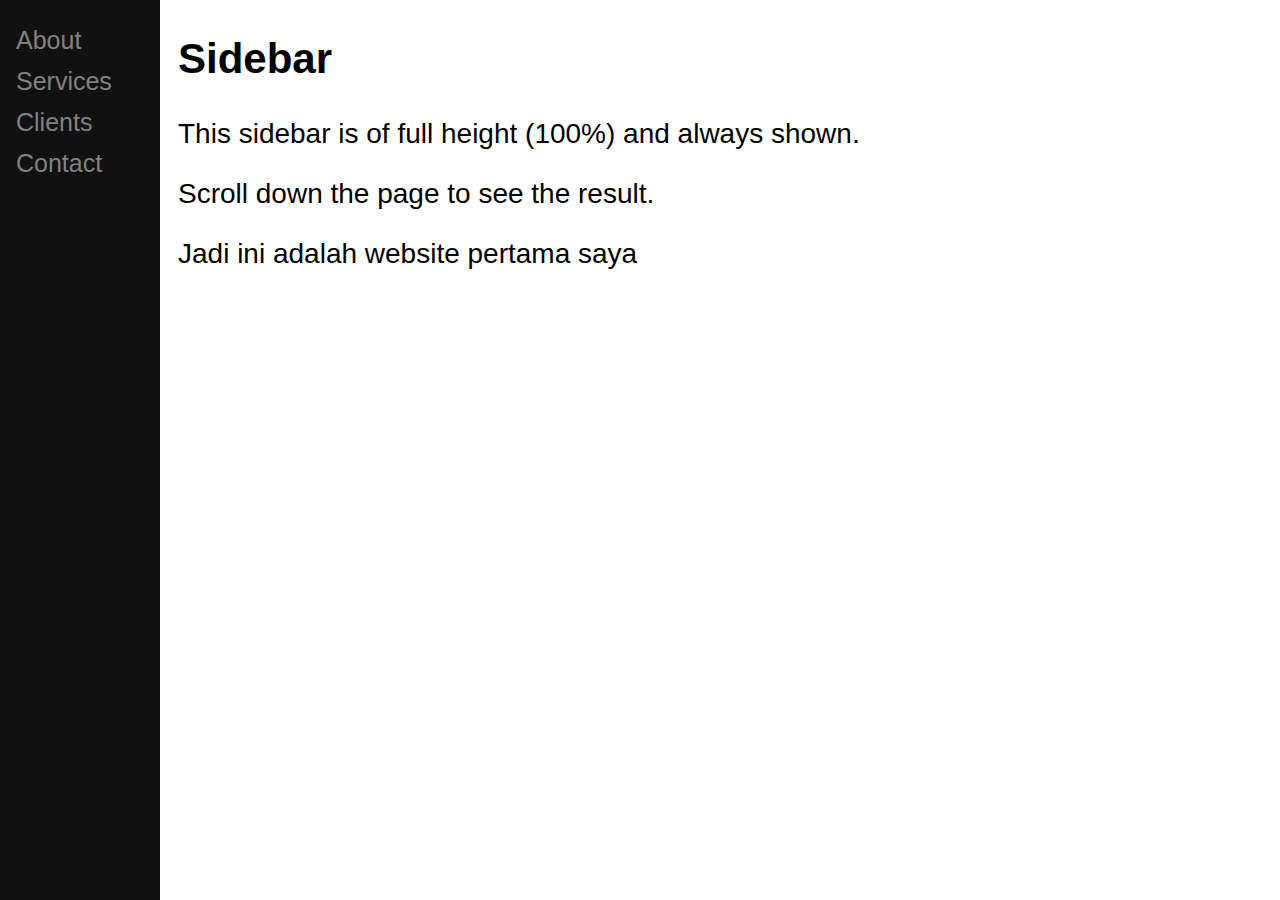
<file: apaa.html>
<!DOCTYPE html>
<html>
<head>
<meta name="viewport" content="width=device-width, initial-scale=1">
<style>
body {
  font-family: "Lato", sans-serif;
}

.sidenav {
  height: 100%;
  width: 160px;
  position: fixed;
  z-index: 1;
  top: 0;
  left: 0;
  background-color: #111;
  overflow-x: hidden;
  padding-top: 20px;
}

.sidenav a {
  padding: 6px 8px 6px 16px;
  text-decoration: none;
  font-size: 25px;
  color: #818181;
  display: block;
}

.sidenav a:hover {
  color: #f1f1f1;
}

.main {
  margin-left: 160px; /* Same as the width of the sidenav */
  font-size: 28px; /* Increased text to enable scrolling */
  padding: 0px 10px;
}

@media screen and (max-height: 450px) {
  .sidenav {padding-top: 15px;}
  .sidenav a {font-size: 18px;}
}
</style>
</head>
<body>

<div class="sidenav">
  <a href="#about">About</a>
  <a href="#services">Services</a>
  <a href="#clients">Clients</a>
  <a href="#contact">Contact</a>
</div>

<div class="main">
  <h2>Sidebar</h2>
  <p>This sidebar is of full height (100%) and always shown.</p>
  <p>Scroll down the page to see the result.</p>
  <p>Jadi ini adalah website pertama saya
</div>
   
</body>
</html>
</file>
